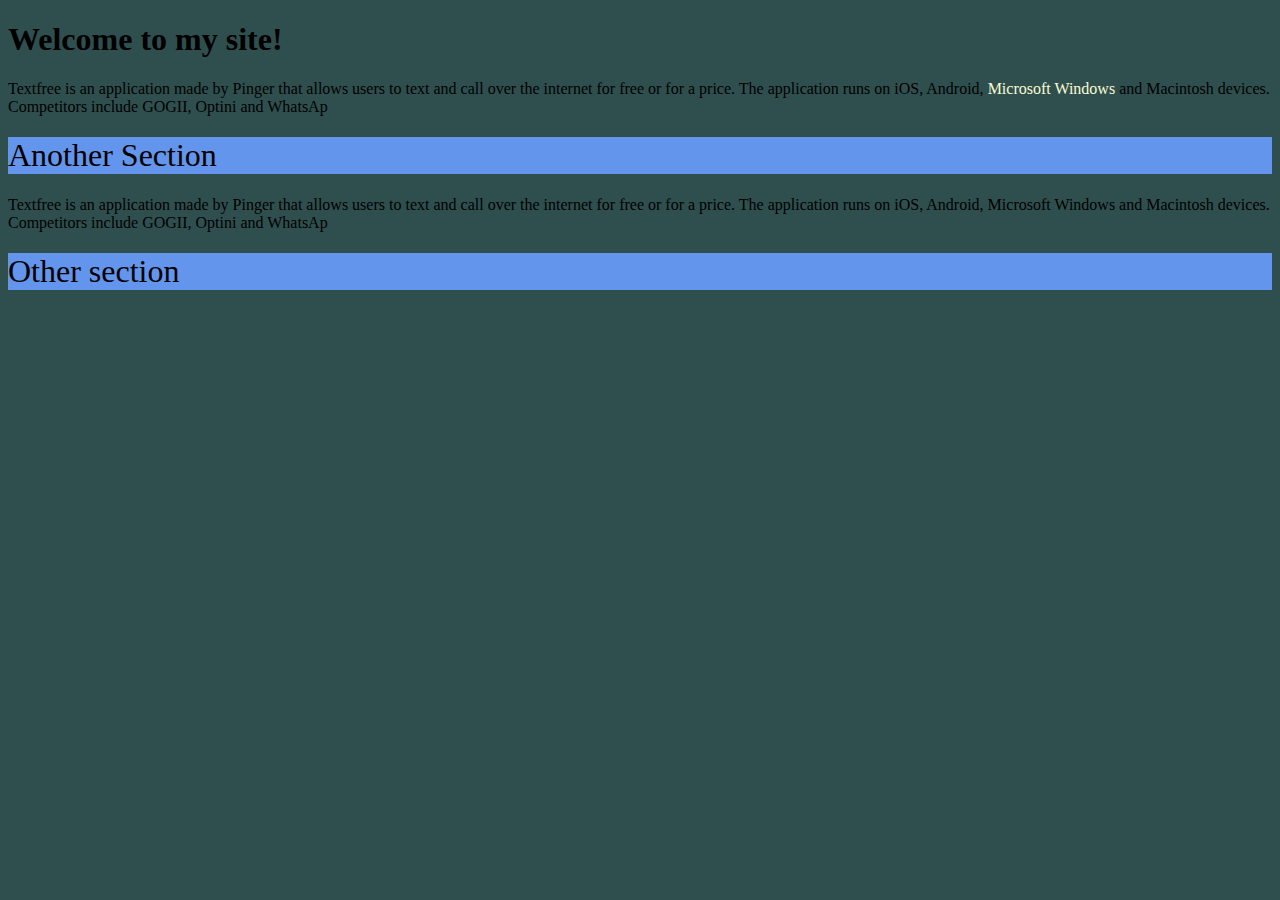
<file: CSS/index.html>
<!DOCTYPE html>
<html>

<head>
    <title>Title</title>
    <link rel="stylesheet" type="text/css" href="style.css">
</head>

<body>
    <h1 id="tagline">Welcome to my site!</h1>
    <p>Textfree is an application made by Pinger that allows users to text and call over the internet for free or for a
        price. The application runs on iOS, Android, <span class="highlight">Microsoft Windows</span> and Macintosh devices. Competitors include
        GOGII, Optini and WhatsAp</p>
    <h1>Another Section</h1>
    <p>Textfree is an application made by Pinger that allows users to text and call over the internet for free or for a
        price. The application runs on iOS, Android, Microsoft Windows and Macintosh devices. Competitors include
        GOGII, Optini and WhatsAp</p>
    <h1>Other section</h1>
</body>

</html>
</file>
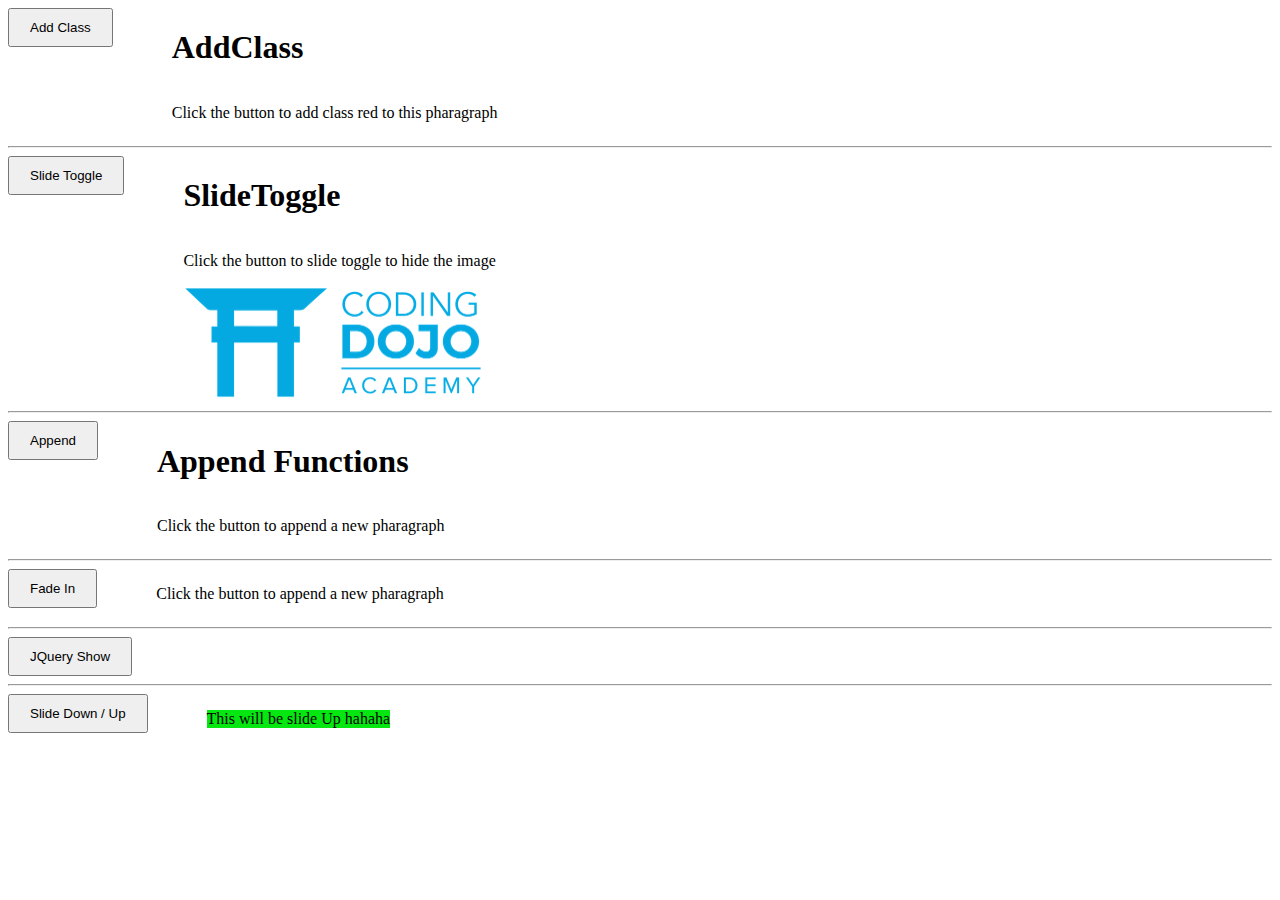
<file: JQuery/index.html>
<!DOCTYPE html>
<html lang="en">

<head>
    <meta charset="UTF-8">
    <meta name="viewport" content="width=device-width, initial-scale=1.0">
    <meta http-equiv="X-UA-Compatible" content="ie=edge">
    <title>Try some JQuery</title>
    <link rel="stylesheet" type="text/css" href="style.css">
    <script type="text/javascript" src="https://ajax.googleapis.com/ajax/libs/jquery/3.3.1/jquery.min.js"></script>
    <script>
        $(document).ready(function () {
            $('#bt1').click(function () {
                $('#part1 p').addClass("red");
                $('#part1 h1').addClass("blue");
            });

            $('#bt2').click(function () {
                $("img").slideToggle("slow");
            });
            $("#bt3").click(function () {
                $("#part3 p").append("<p>This is what i want to add more, OK</p>");
            });
            $("#bt4").click(function () {
                $("#part4 h1").fadeIn("slow");
            });
            $("#bt5").click(function () {
                $("#part5 h1, #part5 p").show("slow");
            });

            $("#bt6").click(function () {
                $("#part6 h1").slideDown("slow");
            });
            $("#bt6").click(function () {
                $("#part6 p").slideUp("slow");
            });

        });
    </script>
</head>

<body>

    <button id="bt1">Add Class</button>
    <div id="part1">
        <h1>AddClass</h1>
        <p>Click the button to add class red to this pharagraph</p>

    </div>
    <hr>

    <button id="bt2">Slide Toggle</button>
    <div id="part2">
        <h1>SlideToggle</h1>
        <p>Click the button to slide toggle to hide the image</p>
        <img src="coding.png">

    </div>
    <hr>

    <button id="bt3">Append</button>
    <div id="part3">
        <h1>Append Functions</h1>
        <p>Click the button to append a new pharagraph</p>

    </div>
    <hr>
    <button id="bt4">Fade In</button>
    <div id="part4">
        <h1 style="display:none">Fade In</h1>
        <p>Click the button to append a new pharagraph</p>
    </div>
    <hr>
    <button id="bt5">JQuery Show</button>
    <div id="part5">
        <h1 style="display:none">JQuery Show</h1>
        <p style="display:none">Click the button to append a new pharagraph</p>
    </div>
    <hr>
    <button id="bt6">Slide Down / Up</button>
    <div id="part6">
        <h1 style="display:none">Slide Down</h1>
        <p>This will be slide Up hahaha</p>
    </div>
</body>

</html>
</file>
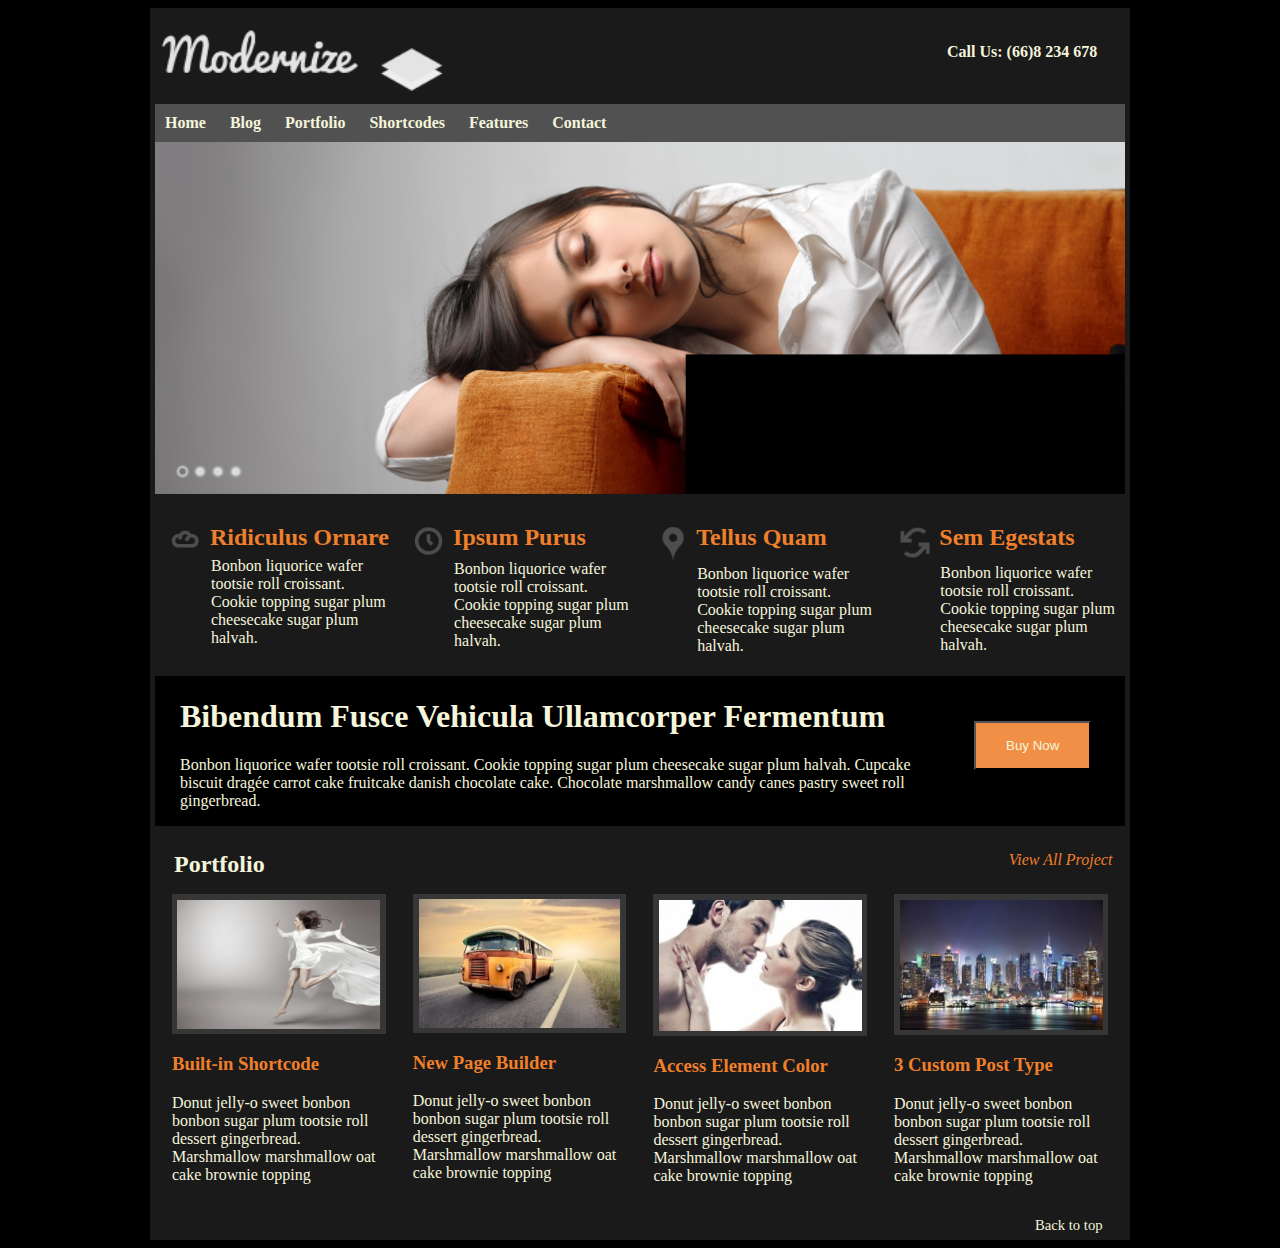
<file: Yellow_BeltExam/index.html>
<!DOCTYPE html>
<html lang="en">

<head>
    <meta charset="UTF-8">
    <meta name="viewport" content="width=device-width, initial-scale=1.0">
    <meta http-equiv="X-UA-Compatible" content="ie=edge">
    <link rel="stylesheet" type="text/css" href="style.css">
    <title>Modernize Belt Exam</title>
</head>

<body>
    <div id="wrapper">
        <img src="img/logo.png" alt="Logo">
        <b>Call Us: (66)8 234 678</b>
        <ul>
            <li><a href="#">Home</a></li>
            <li><a href="#">Blog</a></li>
            <li><a href="#">Portfolio</a></li>
            <li><a href="#">Shortcodes</a></li>
            <li><a href="#">Features</a></li>
            <li><a href="#">Contact</a></li>
        </ul>
        <!--End Header-->

        <div id="main_content">

            <img src="img/main_pic.png" alt="Slide">
            
            <div class="features">
                <img src="img/content_icon1.png" alt="icon">
                <h2>Ridiculus Ornare</h2>
                <p>Bonbon liquorice wafer tootsie roll croissant. Cookie topping sugar plum cheesecake sugar plum
                    halvah.</p>
            </div>

            <div class="features">
                <img src="img/content_icon2.png" alt="icon">
                <h2>Ipsum Purus</h2>
                <p>Bonbon liquorice wafer tootsie roll croissant. Cookie topping sugar plum cheesecake sugar plum
                    halvah.</p>
            </div>

            <div class="features">
                <img src="img/content_icon3.png" alt="icon">
                <h2>Tellus Quam</h2>
                <p>Bonbon liquorice wafer tootsie roll croissant. Cookie topping sugar plum cheesecake sugar plum
                    halvah.</p>
            </div>

            <div class="features">
                <img src="img/content_icon4.png" alt="icon">
                <h2>Sem Egestats</h2>
                <p>Bonbon liquorice wafer tootsie roll croissant. Cookie topping sugar plum cheesecake sugar plum
                    halvah.</p>
            </div>
            <!--End Features-->
            <div id="buynow">
            <div id="buynowdes">
                <h1>Bibendum Fusce Vehicula Ullamcorper Fermentum</h1>
                <p>Bonbon liquorice wafer tootsie roll croissant. Cookie topping sugar plum cheesecake sugar plum
                    halvah.
                    Cupcake biscuit dragée carrot cake fruitcake danish chocolate cake. Chocolate marshmallow candy
                    canes
                    pastry sweet roll gingerbread.</p>
                    
            </div>
            <button>Buy Now</button>
    </div>

            <div class="portfolio">
                <h2>Portfolio</h2>
                <a id="viewall" href="#">View All Project</a>
                <div class="port-content">
                    <img src="img/portfolio1.png" alt="Portfolio">
                    <h3>Built-in Shortcode</h3>
                    <p>Donut jelly-o sweet bonbon bonbon sugar plum tootsie roll dessert gingerbread. Marshmallow
                        marshmallow oat cake brownie topping</p>
                </div>
                <div class="port-content">
                    <img src="img/portfolio2.png" alt="Portfolio">
                    <h3>New Page Builder</h3>
                    <p>Donut jelly-o sweet bonbon bonbon sugar plum tootsie roll dessert gingerbread. Marshmallow
                        marshmallow oat cake brownie topping</p>
                </div>

                <div class="port-content">
                    <img src="img/portfolio3.png" alt="Portfolio">
                    <h3>Access Element Color</h3>
                    <p>Donut jelly-o sweet bonbon bonbon sugar plum tootsie roll dessert gingerbread. Marshmallow
                        marshmallow oat cake brownie topping</p>
                </div>

                <div class="port-content">
                    <img src="img/portfolio4.png" alt="Portfolio">
                    <h3>3 Custom Post Type</h3>
                    <p>Donut jelly-o sweet bonbon bonbon sugar plum tootsie roll dessert gingerbread. Marshmallow
                        marshmallow oat cake brownie topping</p>
                </div>

                <a id="backtop" href="#">Back to top</a>
            </div>

        </div>
    </div>

</body>

</html>
</file>
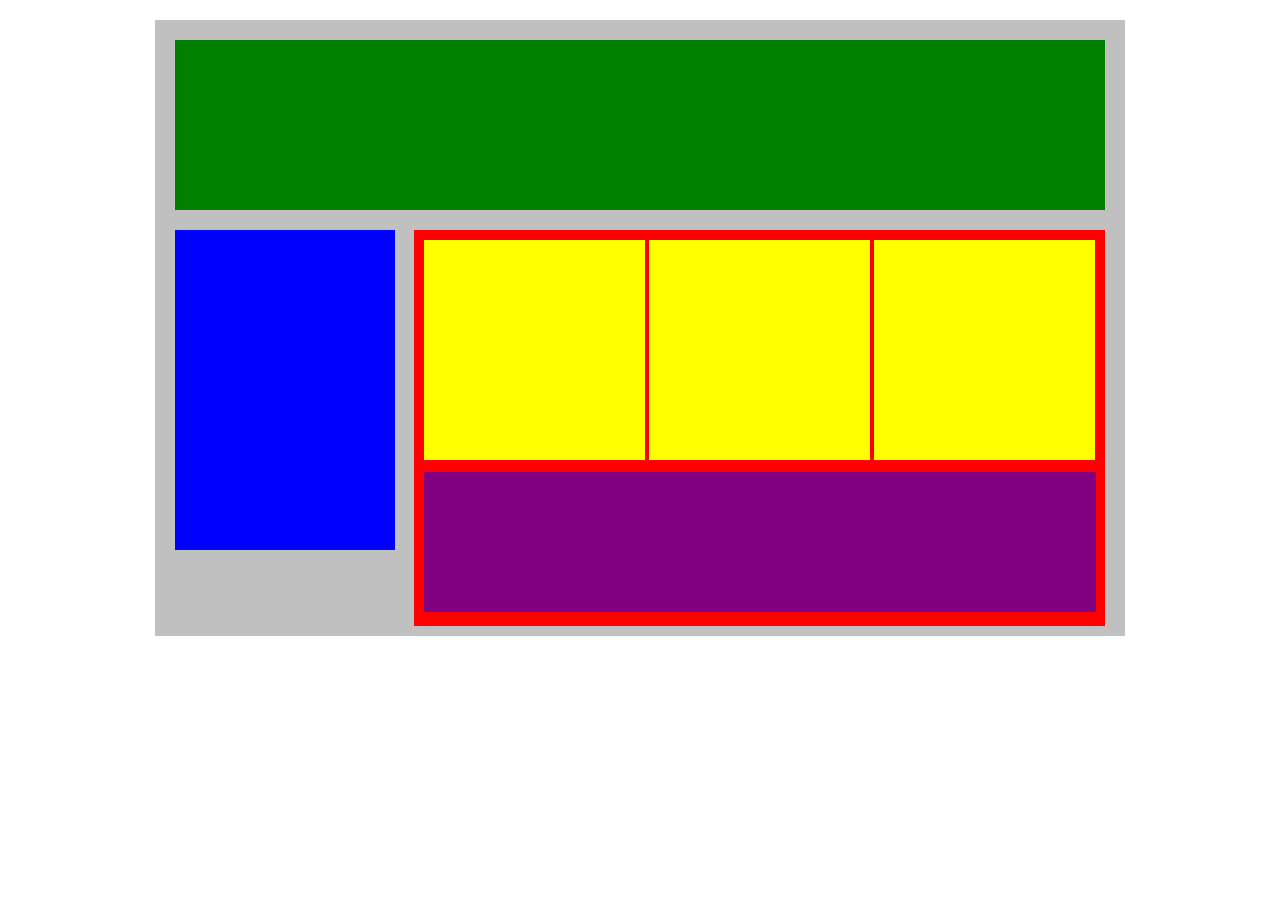
<file: CSS/Blocks/index.html>
<!DOCTYPE html>
<html lang="en">
   <head>
      <title>Position Practice</title>
      <link rel="stylesheet" type="text/css" href="style.css">
   </head>
   <body>
       <div id="wrapper">
         <div id="header"></div>
         <div id="navigation"></div>
         <div id="main_content">
            <div class="subcontents"></div>
            <div class="subcontents"></div>
            <div class="subcontents"></div>
            <div id="advertisement"></div>
         </div>
      </div><!-- end of wrapper -->
   </body>
</html>
</file>
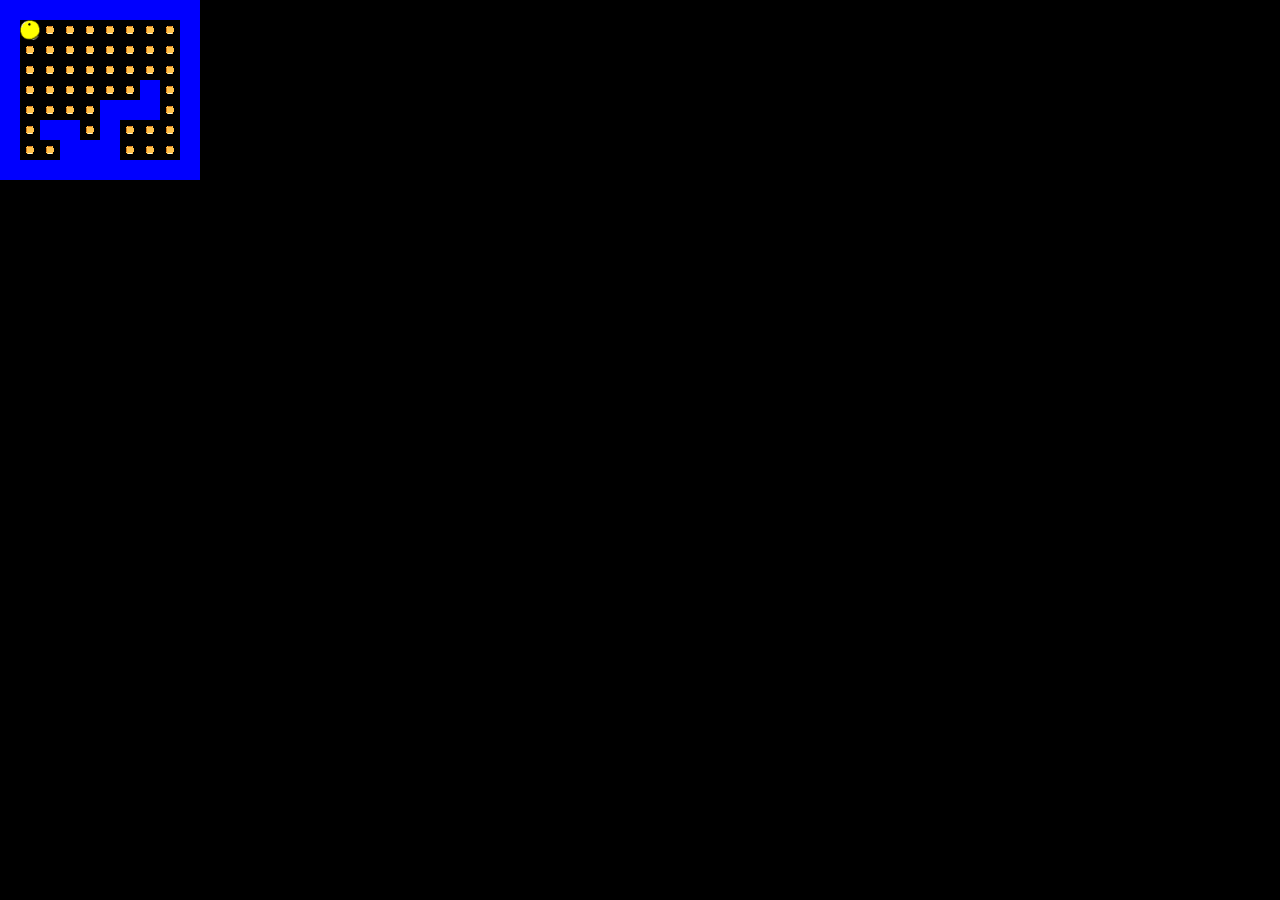
<file: Game/Pacman/index.html>
<!DOCTYPE html>
<html lang="en">

<head>
    <meta charset="UTF-8">
    <meta name="viewport" content="width=device-width, initial-scale=1.0">
    <meta http-equiv="X-UA-Compatible" content="ie=edge">
    <title>Pacman Game</title>
    <link rel="stylesheet" type="text/css" href="style.css">
</head>

<body>
    <div id='container'>
        <div id='world'></div>
        <div id='pacman'></div>
    </div>
    <script>
        var world = [
            [2, 2, 2, 2, 2, 2, 2, 2, 2, 2],
            [2, 1, 1, 1, 1, 1, 1, 1, 1, 2],
            [2, 1, 1, 1, 1, 1, 1, 1, 1, 2],
            [2, 1, 1, 1, 1, 1, 1, 1, 1, 2],
            [2, 1, 1, 1, 1, 1, 1, 2, 1, 2],
            [2, 1, 1, 1, 1, 2, 2, 2, 1, 2],
            [2, 1, 2, 2, 1, 2, 1, 1, 1, 2],
            [2, 1, 1, 2, 2, 2, 1, 1, 1, 2],
            [2, 2, 2, 2, 2, 2, 2, 2, 2, 2]
        ];
        var pacman = {
            x: 20,
            y: 20
        };

        function displayworld() {
            var output = '';
            for (var i = 0; i < world.length; i++) {
                output += "\n<div class='row'>\n";
                for (var j = 0; j < world[i].length; j++) {
                    if (world[i][j] == 2)
                        output += "<div class='brick'></div>";
                    else if (world[i][j] == 1)
                        output += "<div class='coin'></div>";
                    if (world[i][j] == 0)
                        output += "<div class='empty'></div>";
                }
                output += "\n</div>";
            }
            // console.log(output);
            document.getElementById('world').innerHTML = output;
        }

        function displayPacman() {
            document.getElementById('pacman').style.top = pacman.y + "px";
            document.getElementById('pacman').style.left = pacman.x + "px";
        }

        displayworld();
        displayPacman();

        document.onkeydown = function (e) {
            
            if (e.keyCode == 37) {
                
                pacman.x -= 20;
               
            }
            else if (e.keyCode == 39) {
                pacman.x += 20;
            }
            else if (e.keyCode == 38) {
                pacman.y -= 20;
            }
            
            
            displayworld();
            displayPacman();
        }


    </script>

</body>

</html>
</file>
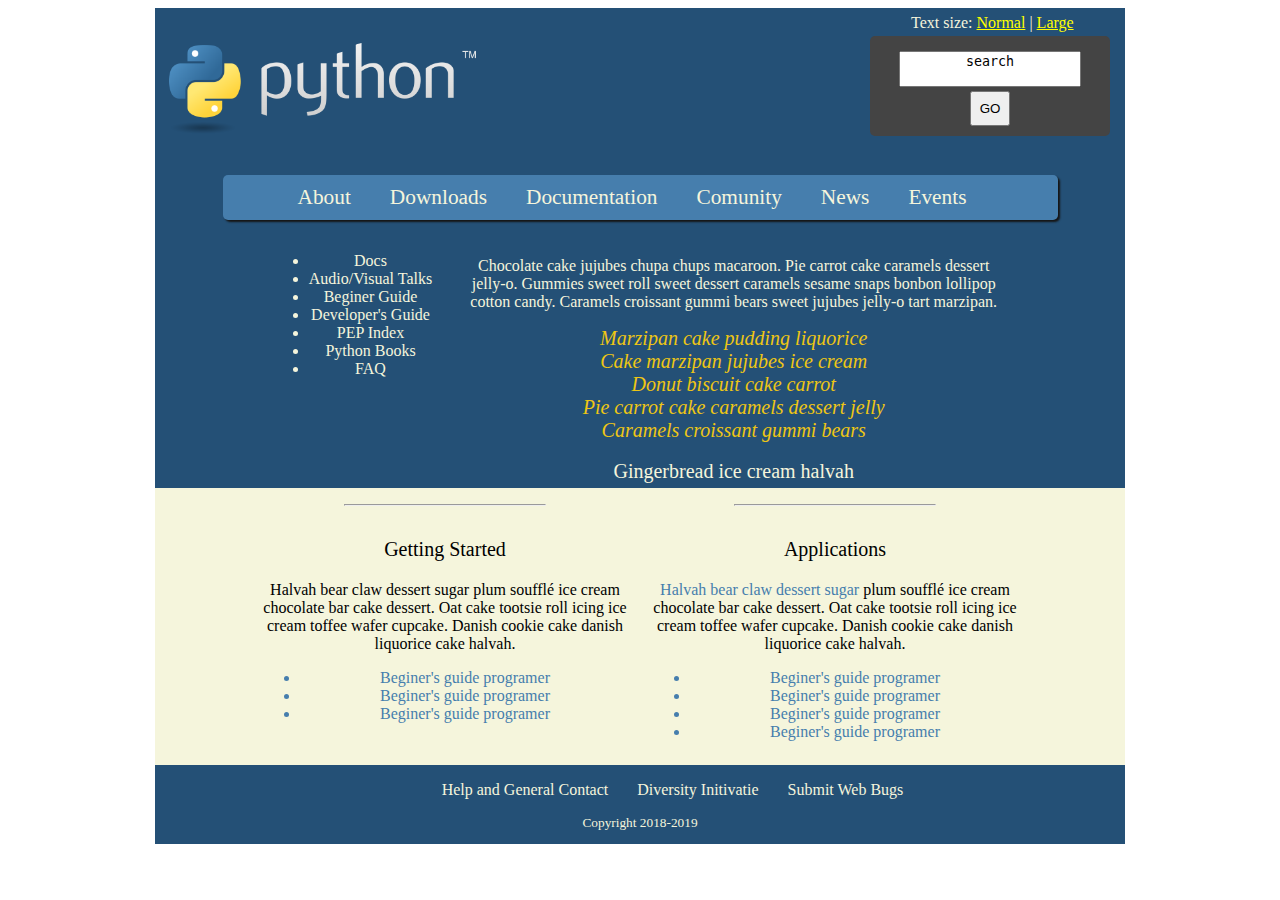
<file: HTML/AboutPython/index.html>
<!DOCTYPE html>
<html lang="en">

<head>
    <meta charset="UTF-8">
    <meta name="viewport" content="width=device-width, initial-scale=1.0">
    <meta http-equiv="X-UA-Compatible" content="ie=edge">
    <link rel="stylesheet" type="text/css" href="style.css">
    <title>About Python</title>
</head>

<body>
    <div class="wraper">
        <div class="header">
            <div class="textsize">
                <span>Text size:</span>
                <a href="#">Normal</a>
                <span> | </span>
                <a href="#">Large</a>
            </div>
            <div class="logo">
                <img src="python.png" alt="Logo">
            </div>
            <div class="searchbox">
                <textarea>search</textarea>
                <button>GO</button>
            </div>
        </div>
        <div class="main-menu">
            <ul>
                <li>About</li>
                <li>Downloads</li>
                <li>Documentation</li>
                <li>Comunity</li>
                <li>News</li>
                <li>Events</li>
            </ul>
        </div>
        <div class="content1">
            <div class="content1-left">
                <ul>
                    <li>Docs</li>
                    <li>Audio/Visual Talks</li>
                    <li>Beginer Guide</li>
                    <li>Developer's Guide</li>
                    <li>PEP Index</li>
                    <li>Python Books</li>
                    <li>FAQ</li>
                </ul>
            </div>
            <div class="content1-right">
                <p>Chocolate cake jujubes chupa chups macaroon. Pie carrot cake caramels dessert jelly-o. Gummies sweet
                    roll sweet dessert caramels sesame snaps bonbon lollipop cotton candy. Caramels croissant gummi
                    bears sweet jujubes jelly-o tart marzipan.
                </p>
                <span class="hightlight">Marzipan cake pudding liquorice</span><br>
                <span class="hightlight">Cake marzipan jujubes ice cream</span><br>
                <span class="hightlight">Donut biscuit cake carrot </span><br>
                <span class="hightlight">Pie carrot cake caramels dessert jelly</span><br>
                <span class="hightlight">Caramels croissant gummi bears</span><br><br>
                <a>Gingerbread ice cream halvah</a>

            </div>
        </div>
        <div class="content2">
            <div class="content2-left">
                <hr>
                <div class="content2-title">
                    <p>Getting Started</p>
                </div>
                <p>Halvah bear claw dessert sugar plum soufflé ice cream chocolate bar cake dessert. Oat cake tootsie
                    roll icing ice cream toffee wafer cupcake. Danish cookie cake danish liquorice cake halvah.</p>
                <ul class="highlight">
                    <li>Beginer's guide programer</li>
                    <li>Beginer's guide programer</li>
                    <li>Beginer's guide programer</li>

                </ul>
            </div>

            <div class="content2-right">
                <hr>
                <div class="content2-title">
                    <p>Applications</p>
                </div>
                <p><span class="highlight"> Halvah bear claw dessert sugar</span> plum soufflé ice cream chocolate bar
                    cake dessert. Oat cake tootsie
                    roll icing ice cream toffee wafer cupcake. Danish cookie cake danish liquorice cake halvah.</p>
                <ul class="highlight">
                    <li>Beginer's guide programer</li>
                    <li>Beginer's guide programer</li>
                    <li>Beginer's guide programer</li>
                    <li>Beginer's guide programer</li>
                </ul>
            </div>
        </div>

        <div class="footer">
            <div class="ft-menu">
                <ul>
                    <li>Help and General Contact</li>
                    <li>Diversity Initivatie</li>
                    <li>Submit Web Bugs</li>
                </ul>
            </div>
            <p>Copyright 2018-2019</p>
        </div>
    </div>

</body>

</html>
</file>
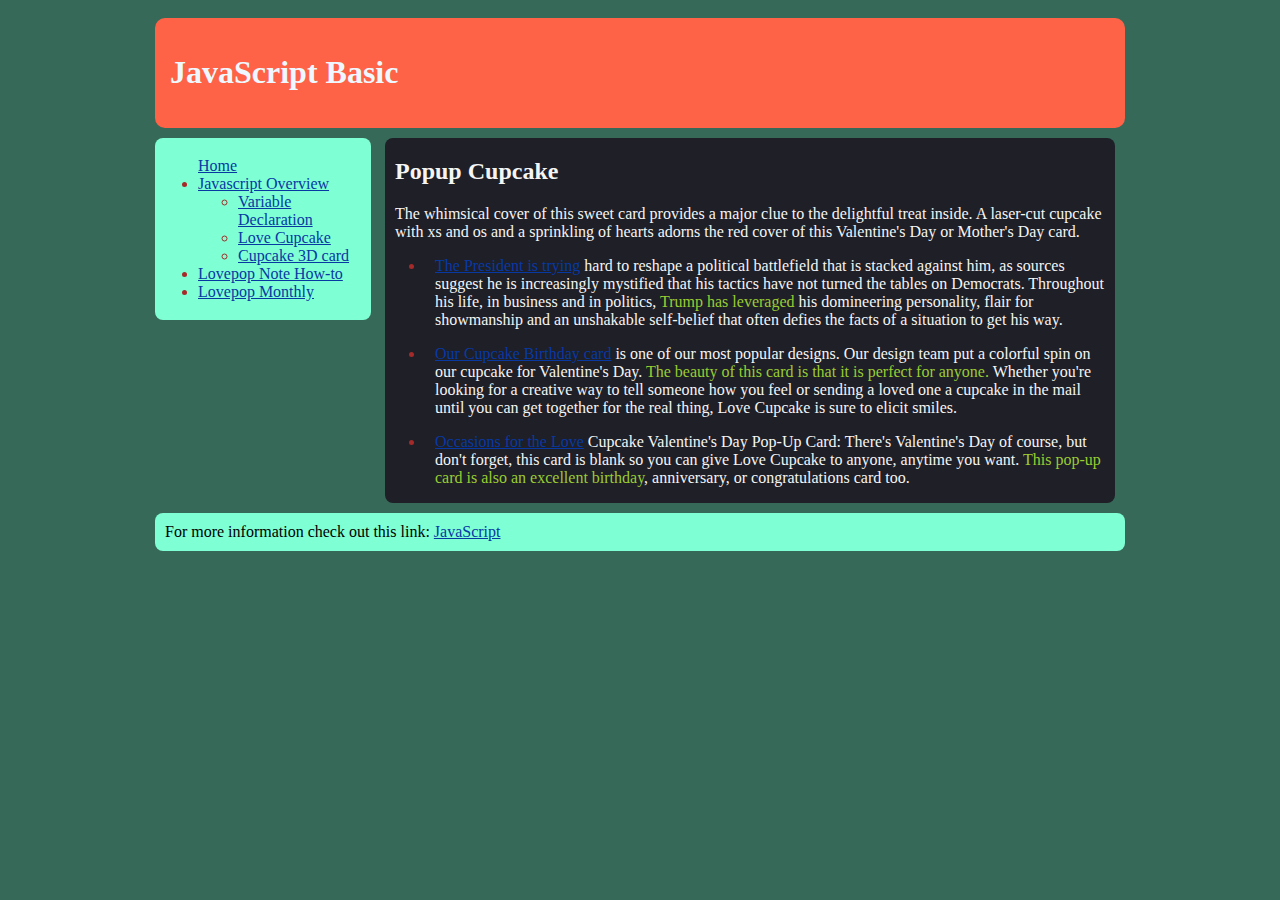
<file: HTML/AssigJavaBasicHTML/index.html>
<!DOCTYPE html>
<html lang="en">

<head>
    <meta charset="UTF-8">
    <meta name="viewport" content="width=device-width, initial-scale=1.0">
    <meta http-equiv="X-UA-Compatible" content="ie=edge">
    <link rel="stylesheet" type="text/css" href="style.css">
    <title>JavaScript Basic</title>
</head>

<body>
    <div id="wraper">
        <div id="header">
            <h1 id="bannertext">JavaScript Basic</h1>
        </div>
        <div id="nav-menu">

            <ul>
                <a href="index.html">Home</a>
                <li><a href="#">Javascript Overview</a></li>
                <ul>
                    <li><a href="#">Variable Declaration</a></li>
                    <li><a href="#">Love Cupcake</a></li>
                    <li><a href="#">Cupcake 3D card</a></li>
                </ul>
                <li><a href="#">Lovepop Note How-to</a></li>
                <li><a href="#">Lovepop Monthly</a></li>
            </ul>

        </div>
        <div id="maincontent">
            <h2>Popup Cupcake</h2>
            <p>The whimsical cover of this sweet card provides a major clue to the delightful treat inside. A laser-cut
                cupcake with xs and os and a sprinkling of hearts adorns the red cover of this Valentine's Day or
                Mother's Day card. </p>
            <ul>
                <li>
                    <p><a href="#">The President is trying</a> hard to reshape a political battlefield that is stacked
                        against him, as
                        sources
                        suggest he is increasingly mystified that his tactics have not turned the tables on Democrats.
                        Throughout his life, in business and in politics, <span id="highlight"> Trump has leveraged</span>
                        his domineering
                        personality,
                        flair for showmanship and an unshakable self-belief that often defies the facts of a situation
                        to get
                        his way.</p>
                </li>
                <li>
                    <p><a href="#">Our Cupcake Birthday card</a> is one of our most popular designs. Our design team
                        put a colorful
                        spin on our
                        cupcake for Valentine's Day. <span id="highlight">The beauty of this card is that it is perfect for anyone.</span>

                        Whether you're looking for a creative way to tell someone how you feel or sending a loved one a
                        cupcake
                        in the mail until you can get together for the real thing, Love Cupcake is sure to elicit
                        smiles. </p>
                </li>
                <li>
                    <p><a href="#">Occasions for the Love</a> Cupcake Valentine's Day Pop-Up Card:
                        There's Valentine's Day of course, but don't forget, this card is blank so you can give Love
                        Cupcake to
                        anyone, anytime you want. <span id="highlight">This pop-up card is also an excellent birthday</span>, anniversary, or
                        congratulations card too.</p>
                </li>

            </ul>




        </div>

        <div id="footer">
            <label>For more information check out this link:</label>
            <a href="#">JavaScript</a>
        </div>
    </div>
</body>

</html>
</file>
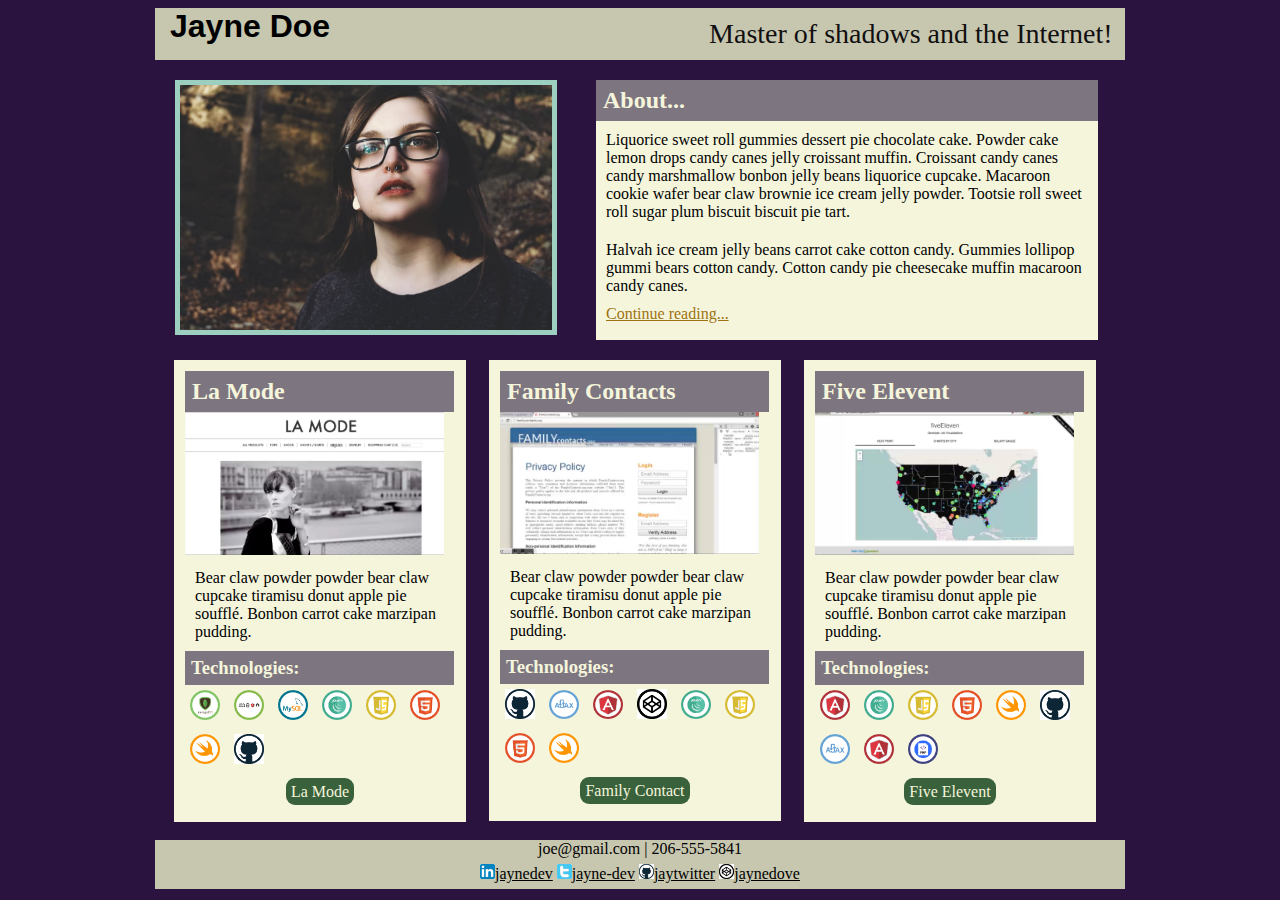
<file: HTML/Portfolio/index.html>
<!DOCTYPE html>
<html lang="en">

<head>
    <meta charset="UTF-8">
    <meta name="viewport" content="width=device-width, initial-scale=1.0">
    <meta http-equiv="X-UA-Compatible" content="ie=edge">
    <link rel="stylesheet" type="text/css" href="style.css">
    <title>Jayne Doe</title>
</head>

<body>
    <div id="wraper">
        <div id="header">
            <h1>Jayne Doe</h1>
            <a class="headerright">Master of shadows and the Internet!</a>
        </div>
        <div id="main_head">
            <div id="main_img">
                <img id="main_img_1" src="img/photo_of_me.jpg" alt="main photo">
            </div>
            <div id="main_about">
                <h2 id="about">About...</h2>
                <p>Liquorice sweet roll gummies dessert pie chocolate cake. Powder cake lemon drops candy canes jelly
                    croissant muffin. Croissant candy canes candy marshmallow bonbon jelly beans liquorice cupcake.
                    Macaroon cookie wafer bear claw brownie ice cream jelly powder. Tootsie roll sweet roll sugar plum
                    biscuit biscuit pie tart.
                </p>
                <p>Halvah ice cream jelly beans carrot cake cotton candy. Gummies lollipop gummi bears cotton candy.
                    Cotton candy pie cheesecake muffin macaroon candy canes.</p>
                <a id="continue_read" href="#">Continue reading...</a>

            </div>
        </div>
        <div id="main_content">
            <div id="main_one">
                <h2>La Mode</h2>
                <img id="contentimg" src="img/lamode.png" alt="photo">
                <p id="lowercontent">Bear claw powder powder bear claw cupcake tiramisu donut apple pie soufflé. Bonbon carrot cake
                    marzipan pudding.</p>
                <h3>Technologies:</h3>
                <div id="icon">
                    <img src="img/mongodb.png" alt="photo">
                    <img src="img/MEAN.png" alt="photo" >
                    <img src="img/mysql.png" alt="photo">
                    <img src="img/jQuery.png" alt="photo">
                    <img src="img/JavaScript.png" alt="photo">
                    <img src="img/HTML.png" alt="photo">
                    <img src="img/iOS-Swift.png" alt="photo">
                    <img src="img/github.png" alt="photo">
                </div>
                <div id="button">
                    <a class="button-link" href="#">La Mode</a>
                </div>
            </div>

            <div id="main_one">
                <h2>Family Contacts</h2>
                <img id="contentimg" src="img/familycontacts.png" alt="photo">
                <p id="lowercontent">Bear claw powder powder bear claw cupcake tiramisu donut apple pie soufflé. Bonbon carrot cake
                    marzipan pudding.</p>
                <h3>Technologies:</h3>
                <div id="icon">
                    <img src="img/github.png" alt="photo">
                    <img src="img/ajax.png" alt="photo">
                    <img src="img/angular.png" alt="photo">
                    <img src="img/codepen.png" alt="photo">
                    <img src="img/jQuery.png" alt="photo">
                    <img src="img/JavaScript.png" alt="photo">
                    <img src="img/HTML.png" alt="photo">
                    <img src="img/iOS-Swift.png" alt="photo">
                </div>
                <div id="button">
                    <a class="button-link" href="#">Family Contact</a>
                </div>
            </div>

            <div id="main_one">
                <h2>Five Elevent</h2>
                <img id="contentimg" src="img/fiveEleven.png" alt="photo">
                <p id="lowercontent">Bear claw powder powder bear claw cupcake tiramisu donut apple pie soufflé. Bonbon carrot cake
                    marzipan pudding.</p>
                <h3>Technologies:</h3>
                <div id="icon">
                    <img src="img/angular.png" alt="photo">
                    <img src="img/jQuery.png" alt="photo">
                    <img src="img/JavaScript.png" alt="photo">
                    <img src="img/HTML.png" alt="photo">
                    <img src="img/iOS-Swift.png" alt="photo">
                    <img src="img/github.png" alt="photo">
                    <img src="img/ajax.png" alt="photo">
                    <img src="img/angular.png" alt="photo">
                    <img src="img/php.png" alt="photo">
                </div>
                <div id="button">
                    <a class="button-link" href="#">Five Elevent</a>
                </div>
            </div>
        </div>
        <div id="footer">
            <a class="email">joe@gmail.com | 206-555-5841</a>
            
            <div class="img-link">
                <a href="#"><img src="img/linkedin.png" alt="social media">jaynedev</a>
                <a href="#"><img src="img/twitter.png" alt="social media">jayne-dev</a>
                <a href="#"><img src="img/github.png" alt="social media">jaytwitter</a>
                <a href="#"><img src="img/codepen.png" alt="social media">jaynedove</a>
            </div>
            
        </div>

    </div>

</body>

</html>
</file>
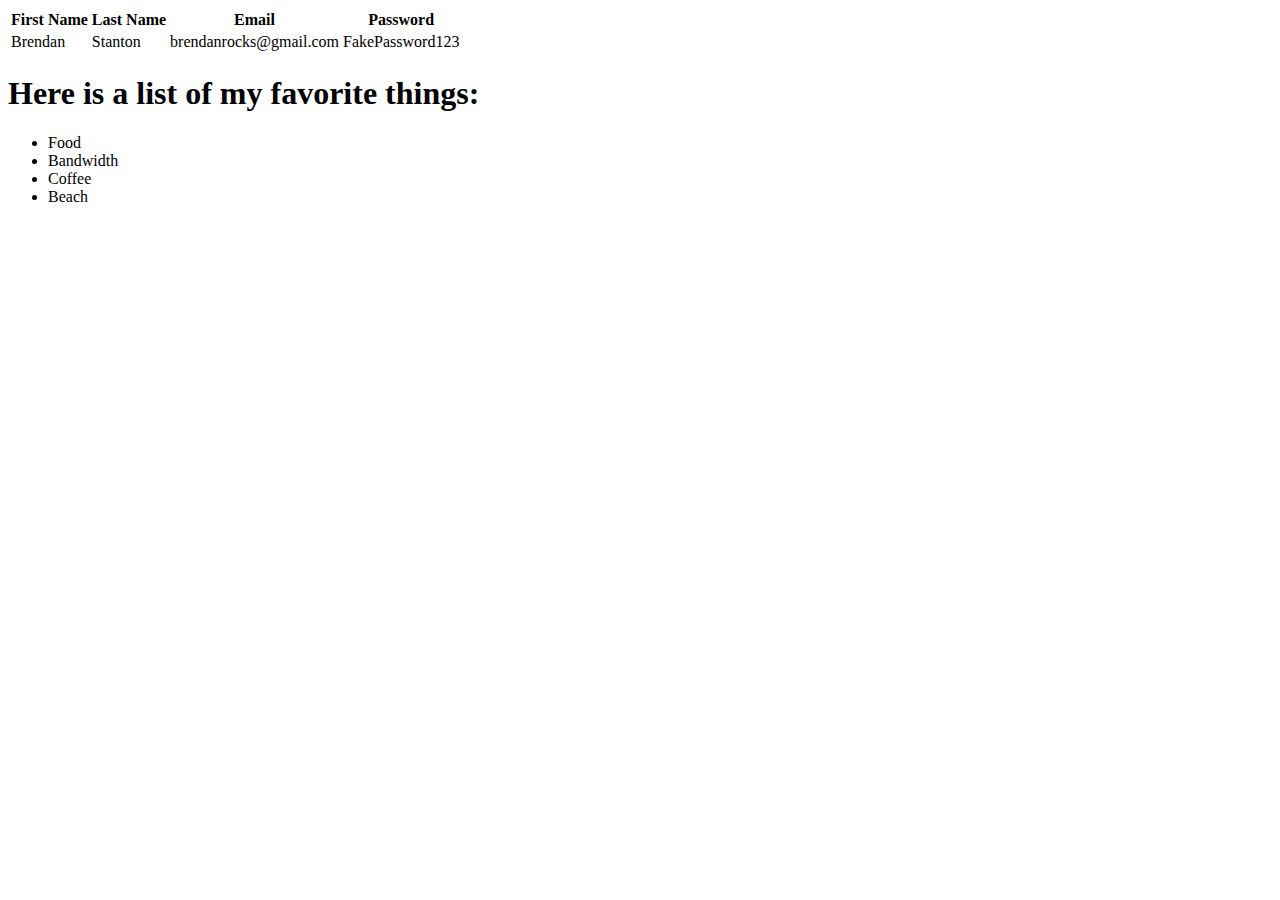
<file: HTML/indenPractice/ass2.html>
<!DOCTYPE html>
<html>
    <head>
        <title>
            Basic II
        </title>
    </head>
    <body>
        <table> 
            <thead>
                <tr>    
                    <th>First Name</th>
                    <th>Last Name</th>
                    <th>Email</th>
                    <th>Password</th>
                </tr>
            </thead>
            <tbody>
                <tr>
                    <td>Brendan</td>
                    <td>Stanton</td>
                    <td>brendanrocks@gmail.com</td>
                    <td>FakePassword123</td>
                </tr>
            </tbody>
        </table>
        <h1>
            Here is a list of my favorite things:
        </h1>
        <ul>
            <li>Food</li>
            <li>Bandwidth</li>
            <li>Coffee</li>
            <li>Beach</li>
        </ul>
    </body>
</html>
</file>
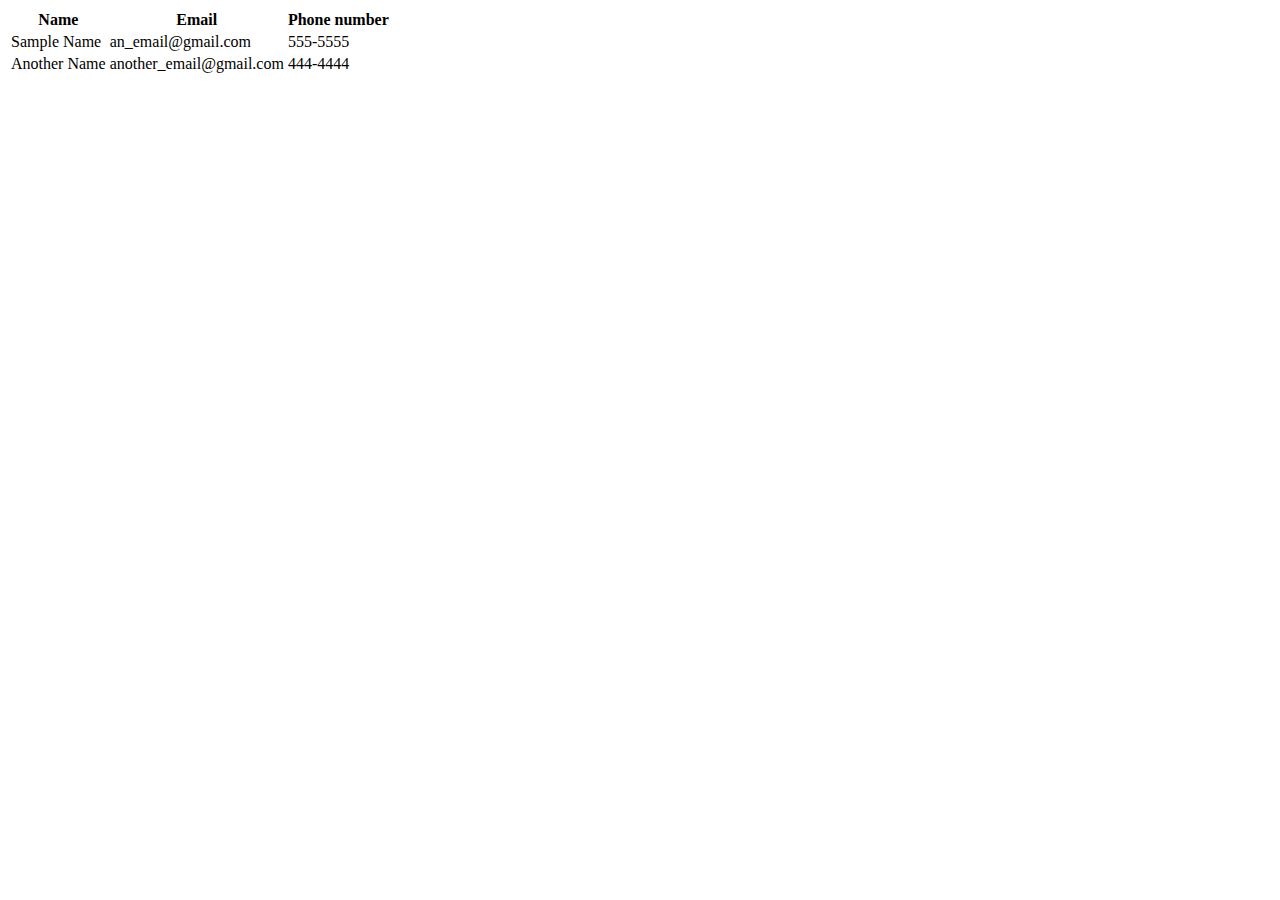
<file: HTML/indenPractice/bodytag.html>
<!DOCTYPE html>
<html>
    <head>

    </head>
    <body>
        <table>
            <thead>
                <tr>
                    <th>Name</th>
                    <th>Email</th>
                    <th>Phone number</th>
                </tr>
            </thead>
            <tbody>
                <tr>
                    <td>Sample Name</td>
                    <td>an_email@gmail.com</td>
                    <td>555-5555</td>
                </tr>
                <tr>
                    <td>Another Name</td>
                    <td>another_email@gmail.com</td>
                    <td>444-4444</td>
                </tr>
            </tbody>
        </table>
    </body>
</html>
</file>
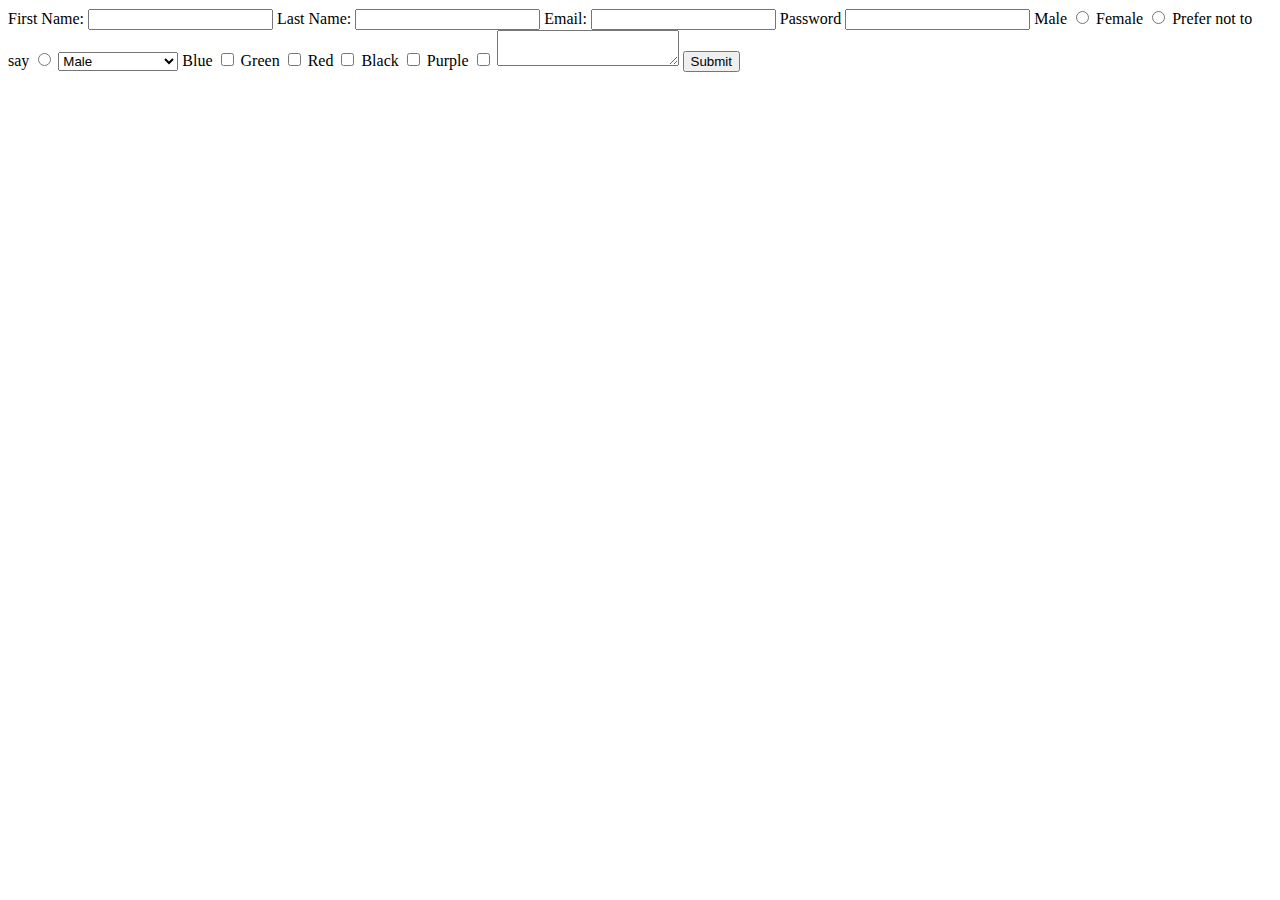
<file: HTML/indenPractice/form.html>
<!doctype html>
<html>

<head></head>

<body>
    <label for="first_name">First Name:</label>
    <input type="text" id="first_name" name="first_name">
    <label for="last_name">Last Name:</label>
    <input type="text" id="last_name" name="last_name">
    <label for="email">Email:</label>
    <input type="text" id="email" name="email">
    <label for="password">Password</label>
    <input type="password" id="password" name="password">

    <label for="male">Male</label>
    <input type="radio" id="male" name="gender" value="male">
    <label for="female">Female</label>
    <input type="radio" id="female" name="gender" value="female">
    <label for="decline">Prefer not to say</label>
    <input type="radio" id="decline" name="gender" value="decline">

    <select name="gender" copy>
        <option value="male">Male</option>
        <option value="female">Female</option>
        <option value="decline">Prefer not to say</option>
    </select>

    <label for="blue">Blue</label>
    <input type="checkbox" id="blue" name="color" value="blue">
    <label for="green">Green</label>
    <input type="checkbox" id="green" name="color" value="green">
    <label for="red">Red</label>
    <input type="checkbox" id="red" name="color" value="red">
    <label for="black">Black</label>
    <input type="checkbox" id="black" name="color" value="black">
    <label for="purple">Purple</label>
    <input type="checkbox" id="purple" name="color" value="purple">

    <textarea name="description"></textarea>
    <input type="hidden" name="id" value="7">
    <input type="submit" value="Submit">
</body>

</html>
</file>
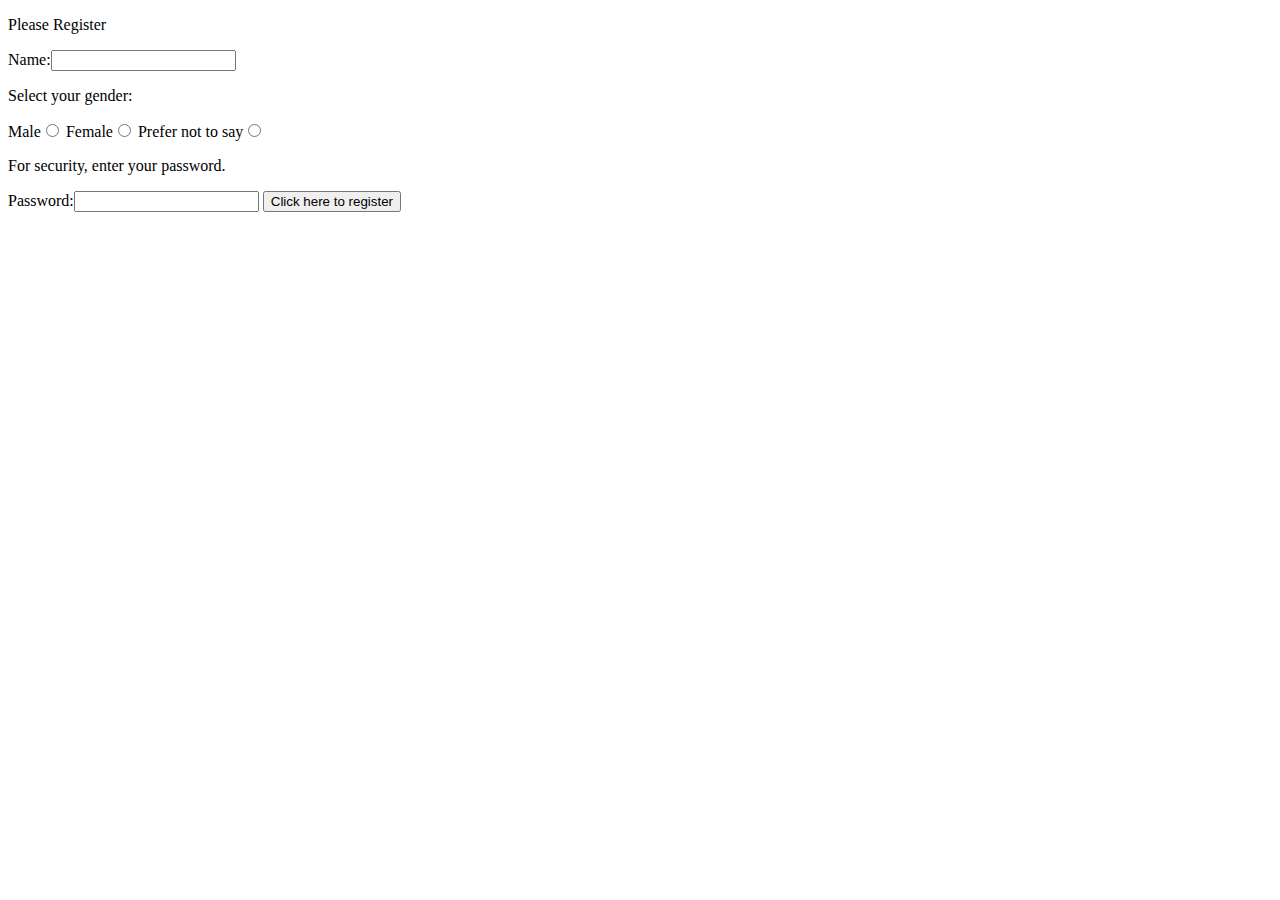
<file: HTML/indenPractice/register.html>
<!doctype html>
<html>
<head></head>
<body>
    <form>    
        <p>Please Register</p>
        <label>
            Name:<input type="text" name="name">
        </label>
        <p>Select your gender:</p>
        <label>
           Male<input type="radio" name="gender" value="copymale"> 
        </label>
        <label>
           Female<input type="radio" name="gender" value="female">
        </label>
        <label>
           Prefer not to say<input type="radio" name="gender" value="decline">
        </label>
        <p>For security, enter your password.</p>
        <label>
            Password:<input type="password" name="password">
        </label>
        <input type="submit" value="Click here to register">
    </form>
</body>
</html>
</file>
<file: CSS/style.css>
body{
    background-color: darkslategrey;
}

h1{
    background-color: cornflowerblue;
    font-weight: normal;
}

#tagline{
    font-weight: bold;
    background-color: transparent;
}

.highlight{
    color: lightgoldenrodyellow;
    font-weight: 500;
}
</file>
<file: JQuery/style.css>
body{
    
}

img{
    width: 300px;
}
button{
    display: inline-block;
    padding: 10px 20px;
    margin-right: 55px;
    vertical-align: top;
    
}
div, h1{
    display: inline-block;
}
.red{
    color: red;
}
.blue{
    color: rgb(7, 64, 219);
}
#part6 p{
    background: #06e711;
}
#part6 h1{
    background: #de9a44;
}
</file>
<file: Yellow_BeltExam/style.css>
*{
    vertical-align: top;
    /* outline: 1px yellow solid; */
    background-color: #000000;
    text-decoration: none;

}
#wrapper{
    width: 970px;
    margin: 0px auto;
    background-color: #1A1A1A;
    padding: 5px;
}
body{
    
    color: beige;
}
b{
    display: inline-block;
    margin-top: 30px;
    margin-left: 488px;
    background-color: #1A1A1A;
}

img{
    width: 300px;
}
ul{
    
    background-color: #515151;
    padding: 0px;
    margin: 0px;    
}
a{
    background-color: #515151;
    color: beige;
}
li{
    
    display: inline-block;
    padding: 10px;
    font-weight: bold;
    background-color: #515151;
}
#main_content{
    width: 970px;
    background-color: #1A1A1A;
}
#main_content img{
    width: 100%;
    
}

.features{
    background-color: #1A1A1A;
    color: beige;
    width: 23%;
    display: inline-block;
    padding: 5px;
    padding-top: 30px;
    margin-left: 6px;
}
#main_content .features img{
    width: 40px;
    
}

.features p{
    margin-left: 45px;
    margin-top: 2px;
    background-color: #1A1A1A;
}

h2{
    
    color:#EF7F2B;
    display: inline;
    background-color: #1A1A1A;
}
#buynow{
    width: 970px;
    display: inline-block;
    margin-bottom: 5px;
}
button{
    
    color: beige;
    background-color: #F18F47;
    padding: 15px 30px;
     margin-top: 45px; 
     margin-left: 45px;
 
}
#buynowdes{
    width: 745px;
    display: inline-block;
    padding-left: 25px;
}

.portfolio{
    background-color: #1A1A1A;
    width: 970px;
    display: inline-block;
}

.port-content{
    background-color: #1A1A1A;
    width: 21%;
    display: inline-block;
    padding: 16px;
    margin-left: 1px;
    
}

.port-content p{
    background-color: #1A1A1A;
}
h3{
    background-color: #1A1A1A;
    color: #EF7F2B;
}
.portfolio a{
    margin-left: 740px;
}
.portfolio img{
    padding: 5px;
    background-color: #363636;
}
.portfolio h2{
    color: beige;
    margin-left: 19px;
    margin-bottom: 0px;
    display: inline-block;
}

#viewall{
    color: #EF7F2B;
    font-style: italic;
    background-color: #1A1A1A;
    display: inline-block;
    margin-top: 20px;
}
#backtop{
    margin-left: 880px;
    background-color: #1A1A1A;
    font-size: 11pt;
}
</file>
<file: Game/Pacman/style.css>
body{
    background-color: black;
    margin: 0px;
    font-size:0px;
}
.row div{
width: 20px;
height: 20px;
display: inline-block;
}

.brick{
    background-color: blue;
}

.coin{
    background: url('icon.gif');
    background-repeat: no-repeat;
    background-position: center;
}
.empty{

}

#pacman{
    background: url('pacman.gif');
    background-repeat: no-repeat;
    background-position: center;
    background-size: cover;
    width: 20px;
    height: 20px;
    position: absolute;
}
</file>
<file: HTML/AboutPython/style.css>
.wraper{
    width: 970px;
    margin: 0px auto;
    background-color: #245076;
}
.textsize{
    color: beige;
    margin-left: 756px;
    margin-top: 6px;
}
.textsize a{
    color: yellow;
}
.header{
    display: inline-block;
    /* border: 2px solid black; */
}

.logo img{
    margin-left: 5px;
    width: 370px;
    display: inline-block;
    /* border: 2px solid black; */
}

.searchbox {
    text-align: center;
    padding: 10px;
    padding-top: 15px;
    margin-top: -105px;
    width: 220px;
    margin-left: 715px;
    display: inline-block;
    vertical-align: top;
    background-color: #444444;
    border-radius: 5px;
}
.searchbox textarea{
    display: inline-block;
    text-align: center;
    resize: none;
    
}
.searchbox button{
    display: inline-block;
    vertical-align: top;
    padding: 8px;
}

.main-menu{
    /* border: 2px solid pink; */
    margin:0px auto;
    width: 835px;
    /* height: 39px; */
    background-color: #467EAD;
    box-shadow: 2px 2px 2px #161515;
    border-radius: 5px;
}
.main-menu li{
    
    display: inline-block;
    padding-left: 35px;
    text-align: center;
    color: beige;
    font-size: 16pt;
    padding-top: 10px;
    padding-bottom: 10px;
}
.content1{
    color: beige;
    text-align: center;
    /* border: 1px solid green; */
}
.content1-left{
    /* border: 1px solid green; */
    display: inline-block;
    text-align: center;
    
}
.content1-right{
    /* border: 1px solid green; */
    display: inline-block;
    text-align: center;
    width: 545px;
    padding: 5px;
    margin-left: 20px;
    vertical-align: top;
    
}
.content1-right .hightlight{
font-size: 15pt;
color: rgb(238, 198, 20);
font-style: italic;
}

.content1-right a{
    font-size: 15pt;
    color: beige; 
}
.content2{
    background-color: beige;
    text-align: center;
}

.content2 .highlight{
    color: #467EAD;
}
.content2-left{
    width: 370px;
    padding: 8px;
    display: inline-block;
    vertical-align: top;
}
.content2-left hr{
    color: rgb(44, 60, 204);
    width: 200px;
    display: inline-block;
    
}

.content2-right{
    padding: 8px;
    width: 370px;
    display: inline-block;
}
.content2-right hr{
    color: rgb(44, 60, 204);
    width: 200px;
    display: inline-block;
    
}
.content2-title{
    font-size: 15pt;
}
.footer{
    text-align: center;
    color: beige;
}
.footer .ft-menu li{
display: inline-block;
padding-left: 25px;
}

.footer p{
    font-size: 10pt;
    padding-bottom: 13px;
}
</file>
<file: HTML/AssigJavaBasicHTML/style.css>
body{
    background-color: rgba(5, 68, 47, 0.801);
}

#wraper{
    width: 970px;
    
    margin: 0px auto;
    padding: 10px;
}

#header{
    background-color: tomato;
    padding: 15px;
    border-radius: 10px;
    /* margin: 5px; */
}

#bannertext{
    color: aliceblue;
}

#nav-menu{
    background-color: aquamarine;
    border-radius: 8px;
    width: 210px;
    margin-top: 10px;
    padding: 3px;
    display: inline-block;
    vertical-align: top;
}

#maincontent{
    background-color: rgb(30, 31, 39);
    border-radius: 8px;
    width: 730px;
    display: inline-block;
    margin: 10px;
}
p{
    color: whitesmoke;
    /* width: 710px; */
    margin-left: 10px;
    margin-right: 10px;
}

h2{
    color: whitesmoke;
    margin-left: 10px;
}

#footer{
    background-color: aquamarine;
    border-radius: 8px;
    padding: 10px;
}
a{
    color: rgb(8, 57, 163);
}

ul li{
    color: brown;
}

#highlight{
    color:yellowgreen;
}
</file>
<file: HTML/Portfolio/style.css>
*{
    background-color: rgb(42, 19, 63);
}

#wraper{
    width: 970px;
    min-height: 850px;
    margin: 0px auto;
    /* border: 2px solid red; */
}

#header{
    background-color: rgb(199, 199, 176);
}
h1{
    vertical-align: top;
    margin-right: 365px;
    display: inline;
    font-family: 'Lucida Sans', 'Lucida Sans Regular', 'Lucida Grande', 'Lucida Sans Unicode', Geneva, Verdana, sans-serif;
    width: 250px;
    padding-left: 15px;
    background-color: rgb(199, 199, 176);
}

.headerright{
display: inline-block;
background-color: rgb(199, 199, 176);
font-size: 28px;
padding: 10px;
color: rgb(17, 15, 15);
}
#main_head{
    /* border: 2px solid rgb(29, 216, 29); */
    padding: 20px;
    display: inline-block;
    vertical-align: top;

}
#main_img_1{
    width: 100%;
    border: 5px solid rgb(157, 207, 192); 
    display: inline-block;
    

}
#main_about{
    display: inline-block;
    /* border: 2px solid red; */
    width: 502px;
    vertical-align: top;
    padding-bottom: 10px;
    height: 250px;

    background-color: beige;
}
#main_img{
    display: inline-block;
    width: 40%;
    margin-right: 45px;
}
#about{
    background-color: rgb(125, 118, 128);
    color: beige;
    padding: 7px;
    display: inline-block;
    width: 488px;
    margin: 0px;
    /* min-height: 10px; */
}
p{
    margin: 0px;
    padding: 10px;
    display: inline-block;
    background-color: beige;
}
#continue_read{
    /* text-decoration: none; */
    display: inline-block;
    background-color: beige;
    padding-left: 10px;
    color: rgb(158, 113, 17);
    
}

#main_content{
    /* border: 2px solid rgb(29, 216, 29); */
    margin: 0px auto;
    display: inline-block;
    margin-bottom: 20px;
}
#main_one{
    display: inline-block;
    width: 270px;
    padding: 11px;
    /* border: 1px solid black; */
    margin-left: 19px;
    vertical-align: top;
    background-color: beige;
    margin-bottom: -2px;

}
h2{
    background-color: rgb(125, 118, 128);
    color: beige;
    padding: 7px;
    display: inline-block;
    width: 255px;
    margin: 0px;
    /* min-height: 10px; */
}
#contentimg{
    width: 259px;
    text-align: center;
}
#lowercontent{
    width: 249px;
}
h3{
    background-color: rgb(125, 118, 128);
    color: beige;
    padding: 6px;
    display: inline-block;
    width: 257px;
    margin: 0px;
    /* min-height: 10px; */
}

#icon{
    background-color: beige;
}

#icon img{
    width: 30px;
    display: inline;
    padding: 5px;
    background-color: beige;
}
#button{
    padding: 10px;
    text-align: center;
    background-color: beige;
    color:  rgb(216, 245, 233);
}
.button-link{
    background-color: rgb(57, 97, 59);
    padding: 5px;
    border-radius: 9px;
    text-decoration: none;
    color: beige;
}

#footer a{
    
    padding-bottom: 6px;
    text-align: center;
    background-color: rgb(199, 199, 176);
    color: black;
    display: inline-block;
    
    
}

.email{
    color: black;
    background-color: rgb(199, 199, 176);
    width: 970px;
}
.img-link img{
    width: 15px;
    background-color: rgb(199, 199, 176);
    display: inline-block;
}

.img-link {
    text-align: center;
    width: 970px;
    background-color: rgb(199, 199, 176);
    display: inline-block;
}
</file>
<file: CSS/Blocks/style.css>
/*CSS reset settings here*/
*{
    margin: 0;
    padding: 10px;
    
   }
   #wrapper{
    width: 950px;
    background-color: silver;
    margin: 0px auto;
    
   }
   #header{
    min-height: 150px;
    background-color: green;
    margin: 10px;
    
    
   }
   #navigation{
    vertical-align: top;
    min-height: 300px;
    width: 200px;
    background-color: blue;
    margin: 10px;
    display: inline-block;
        
   }
   #main_content{
    min-height: 373px;
    width: 671px;
    margin-top: 10px;
    margin-left: 5px;
    background-color: red;
    display: inline-block;
    
   
   }
   .subcontents{
    min-height: 200px;
    width: 201px;
    background-color: yellow;
    display: inline-block;
   }
   #advertisement{
    min-height: 120px;
    width: 652px;
    background-color: purple;
    display: inline-block;
    margin-right: 5px;
    margin-top: 8px;
   }
</file>
